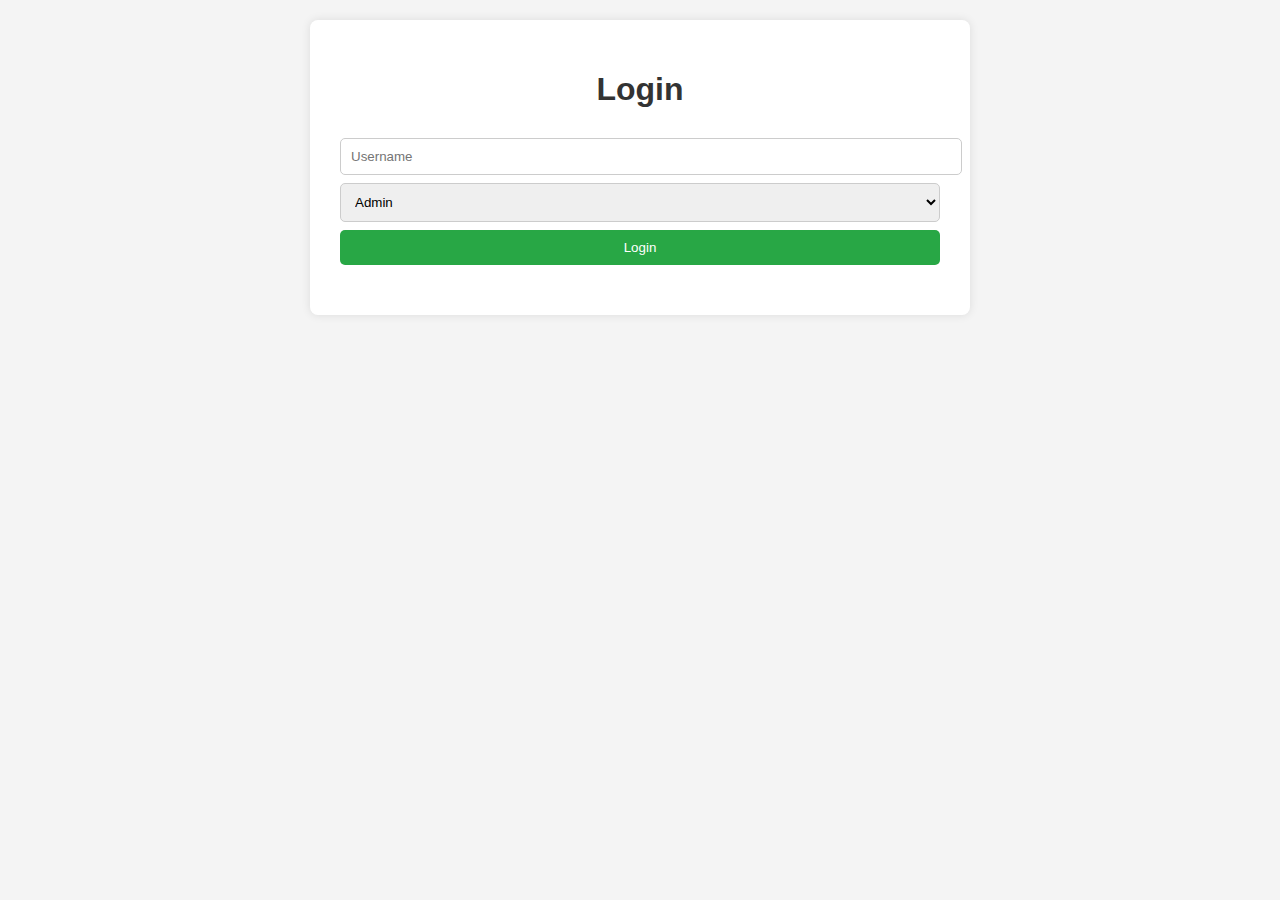
<file: index.html>
<!DOCTYPE html>
<html lang="en">
<head>
  <meta charset="UTF-8">
  <title>Login - Student Management System</title>
  <link rel="stylesheet" href="style.css">
</head>
<body>
  <div class="container login-container">
    <h1>Login</h1>
    <form id="loginForm">
      <input type="text" id="username" placeholder="Username" required>
      <select id="role">
        <option value="admin">Admin</option>
        <option value="student">Student</option>
        <option value="teacher">Teacher</option>
      </select>
      <button type="submit">Login</button>
    </form>
  </div>
  <script src="script.js"></script>
</body>
</html>
</file>
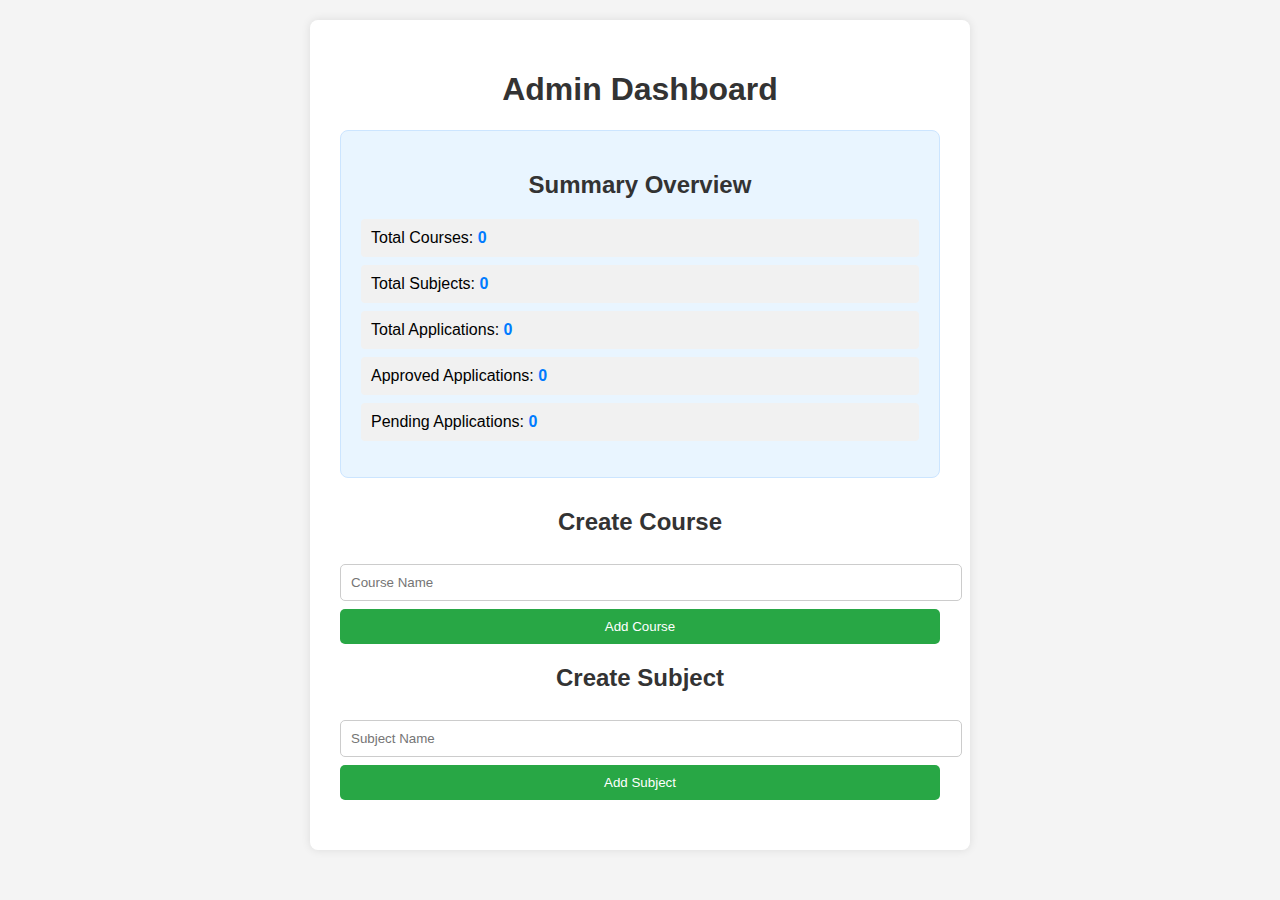
<file: admin.html>
<!DOCTYPE html>
<html lang="en">
<head>
  <meta charset="UTF-8">
  <title>Admin Dashboard</title>
  <link rel="stylesheet" href="style.css">
</head>
<body>
  <div class="container">
    <h1>Admin Dashboard</h1>

    <!-- Summary Overview -->
    <div class="summary">
      <h2>Summary Overview</h2>
      <ul>
        <li>Total Courses: <span id="totalCourses">0</span></li>
        <li>Total Subjects: <span id="totalSubjects">0</span></li>
        <li>Total Applications: <span id="totalApplications">0</span></li>
        <li>Approved Applications: <span id="approvedApps">0</span></li>
        <li>Pending Applications: <span id="pendingApps">0</span></li>
      </ul>
    </div>

    <h2>Create Course</h2>
    <form id="courseForm">
      <input type="text" id="courseName" placeholder="Course Name" required>
      <button type="submit">Add Course</button>
    </form>
    <ul id="courseList"></ul>

    <h2>Create Subject</h2>
    <form id="subjectForm">
      <input type="text" id="subjectName" placeholder="Subject Name" required>
      <button type="submit">Add Subject</button>
    </form>
    <ul id="subjectList"></ul>
  </div>
  <script src="script.js"></script>
</body>
</html>
</file>
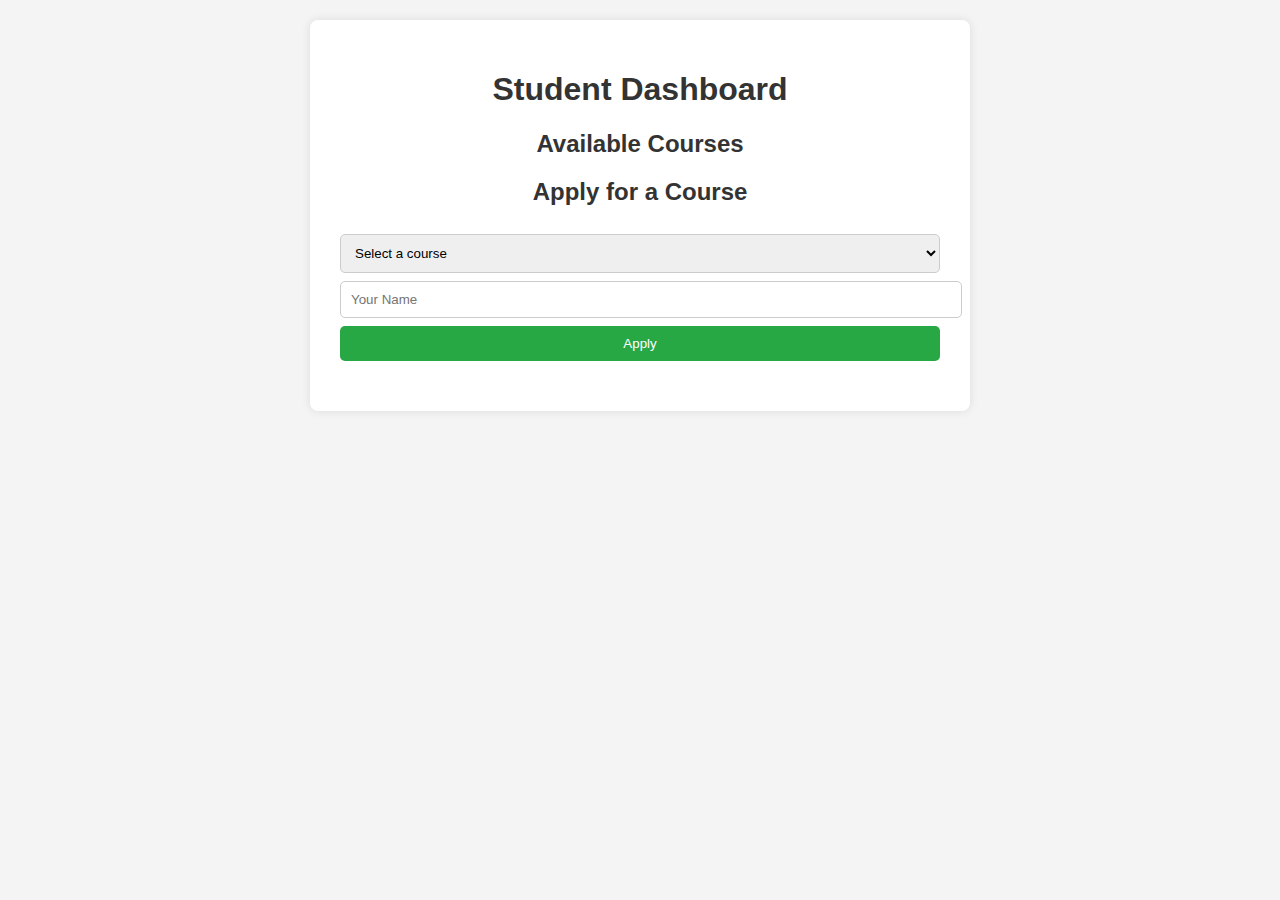
<file: student.html>
<!DOCTYPE html>
<html lang="en">
<head>
  <meta charset="UTF-8">
  <title>Student Dashboard</title>
  <link rel="stylesheet" href="style.css">
</head>
<body>
  <div class="container">
    <h1>Student Dashboard</h1>

    <h2>Available Courses</h2>
    <ul id="availableCourses"></ul>

    <h2>Apply for a Course</h2>
    <form id="applyForm">
      <select id="courseSelect" required>
        <option value="" disabled selected>Select a course</option>
      </select>
      <input type="text" id="studentName" placeholder="Your Name" required>
      <button type="submit">Apply</button>
    </form>

    <p id="applyMsg" style="color: green;"></p>
  </div>
  <script src="script.js"></script>
</body>
</html>
</file>
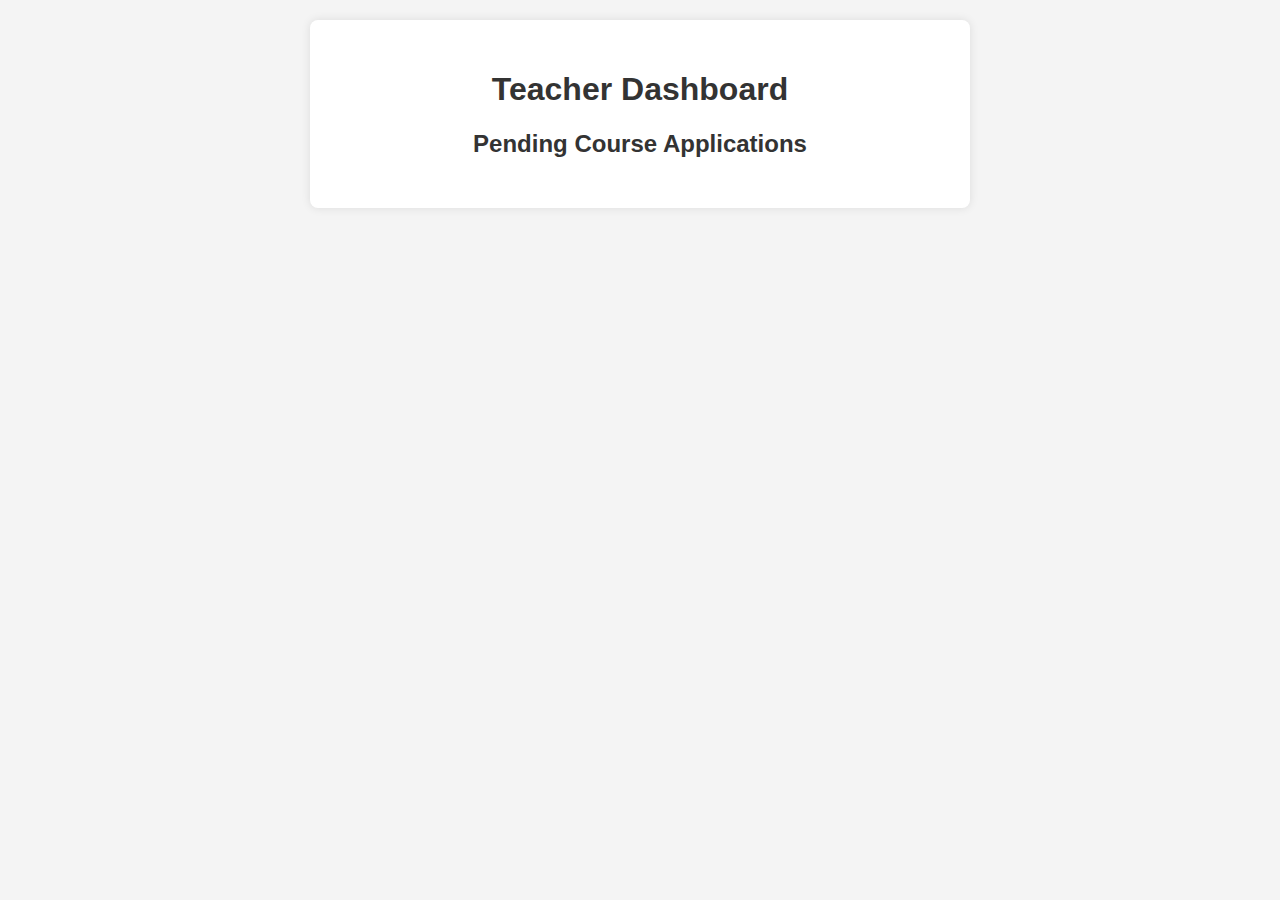
<file: teacher.html>
<!DOCTYPE html>
<html lang="en">
<head>
  <meta charset="UTF-8">
  <title>Teacher Dashboard</title>
  <link rel="stylesheet" href="style.css">
</head>
<body>
  <div class="container">
    <h1>Teacher Dashboard</h1>
    <h2>Pending Course Applications</h2>
    <ul id="applicationList"></ul>
  </div>
  <script src="script.js"></script>
</body>
</html>
</file>
<file: style.css>
body {
  font-family: Arial, sans-serif;
  background: #f4f4f4;
  margin: 0;
  padding: 20px;
}

.container {
  max-width: 600px;
  background: white;
  margin: auto;
  padding: 30px;
  border-radius: 8px;
  box-shadow: 0 0 10px rgba(0,0,0,0.1);
}

h1, h2 {
  text-align: center;
  color: #333;
}

form {
  margin-bottom: 20px;
}

input, select, button {
  width: 100%;
  padding: 10px;
  margin-top: 8px;
  border: 1px solid #ccc;
  border-radius: 5px;
}

button {
  background-color: #28a745;
  color: white;
  border: none;
}

button:hover {
  background-color: #218838;
}

ul {
  list-style-type: none;
  padding: 0;
}

ul li {
  background: #f1f1f1;
  padding: 10px;
  margin-top: 5px;
  border-radius: 4px;
}

/* Summary box */
.summary {
  background-color: #e9f5ff;
  padding: 20px;
  border: 1px solid #cce5ff;
  border-radius: 8px;
  margin-bottom: 30px;
}

.summary ul {
  list-style-type: none;
  padding: 0;
}

.summary li {
  margin: 8px 0;
  font-size: 16px;
}

.summary span {
  font-weight: bold;
  color: #007bff;
}
</file>
